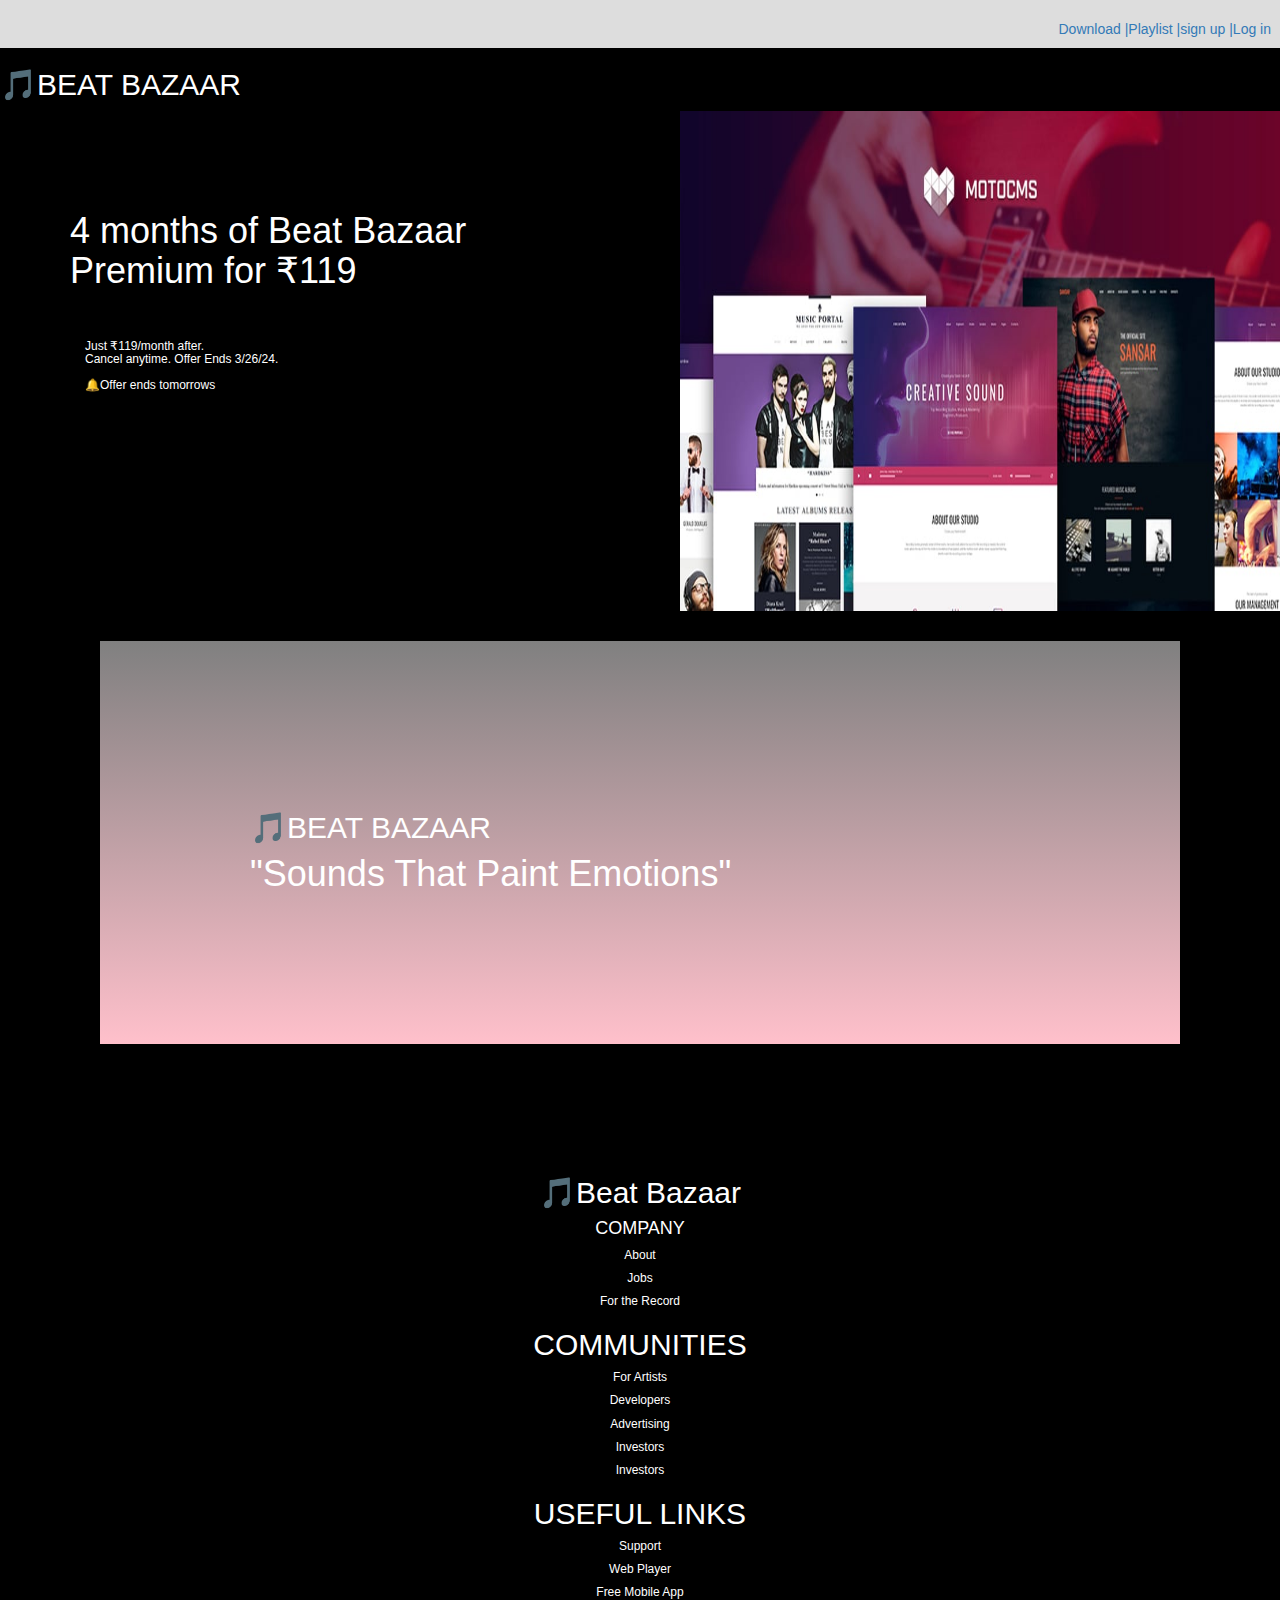
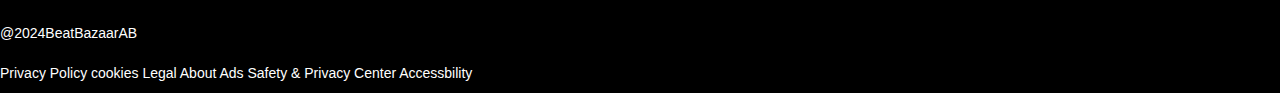
<file: index.html>
<!DOCTYPE html>
<html lang="en">
<head>
    <meta charset="UTF-8">
    <meta name="viewport" content="width=device-width, initial-scale=1.0">
    <title>Beat Bazaar - Hear free music</title>
    <link rel="stylesheet" href="style.css">
    <link rel="stylesheet" href="https://maxcdn.bootstrapcdn.com/bootstrap/3.4.1/css/bootstrap.min.css">
    </head>

    <div class="nav">
        <nav>
            <ul>
                <li><a href="login.html">Log in  </a></li>
                <li><a href="signup.html">sign up | </a></li>
                <li><a href="Beat bazaar-playlist.html">Playlist | </a></li>
                <li><a href="">Download | </a></li>
               
            </ul>
        </nav>
    </div>
    
<body style="font-family: 'Trebuchet MS', 'Lucida Sans Unicode', 'Lucida Grande', 'Lucida Sans', Arial, sans-serif; color:white; background-color:black;">
    <h2>🎵BEAT BAZAAR</h2>

    <img src="music2.jpg" alt="music" width="600" height="500">
    <br>
    <br>
    <br>
    <br>
     <div class="container">
            <h1>4 months of Beat Bazaar
                <br>
        
                Premium for ₹119
                <br>
                <br>
                <div class="container">
               <h6>Just ₹119/month after.
                <br>
                Cancel anytime. Offer Ends 3/26/24.
                <br>
                <br>
                🔔Offer ends tomorrows</h6>
        </div>

<div class="pin">
    <h2>🎵BEAT BAZAAR</h2>
    "Sounds That Paint Emotions"

</div>



<br>
<br>









        <div class="demo4">
        <h2>🎵Beat Bazaar</h2>

        <div class="demo1">
            
            <h4> COMPANY</h4>
            <h6>About</h6>
               <h6> Jobs</h6>
               <h6>For the Record</h6> 
               </div>
<div class="demo2">
    <h2>COMMUNITIES</h2>
    <h6>For Artists</h6>
   <h6>Developers</h6> 
   <h6>Advertising</h6> 
   <h6>Investors</h6> 
    <h6>Investors</h6>
</div>
              
<!-- <div class="demo3"> -->

    <h2>USEFUL LINKS</h2>
    <h6>Support</h6>
    <h6>Web Player</h6>
    <h6>Free Mobile App</h6>
    </div>
            
</div>

</div>        
        
</body>
</html>

<copy>@2024BeatBazaarAB</copy>
<br>
<br>
<p>Privacy Policy            cookies          Legal         About Ads       Safety & Privacy Center      Accessbility</p>
</file>
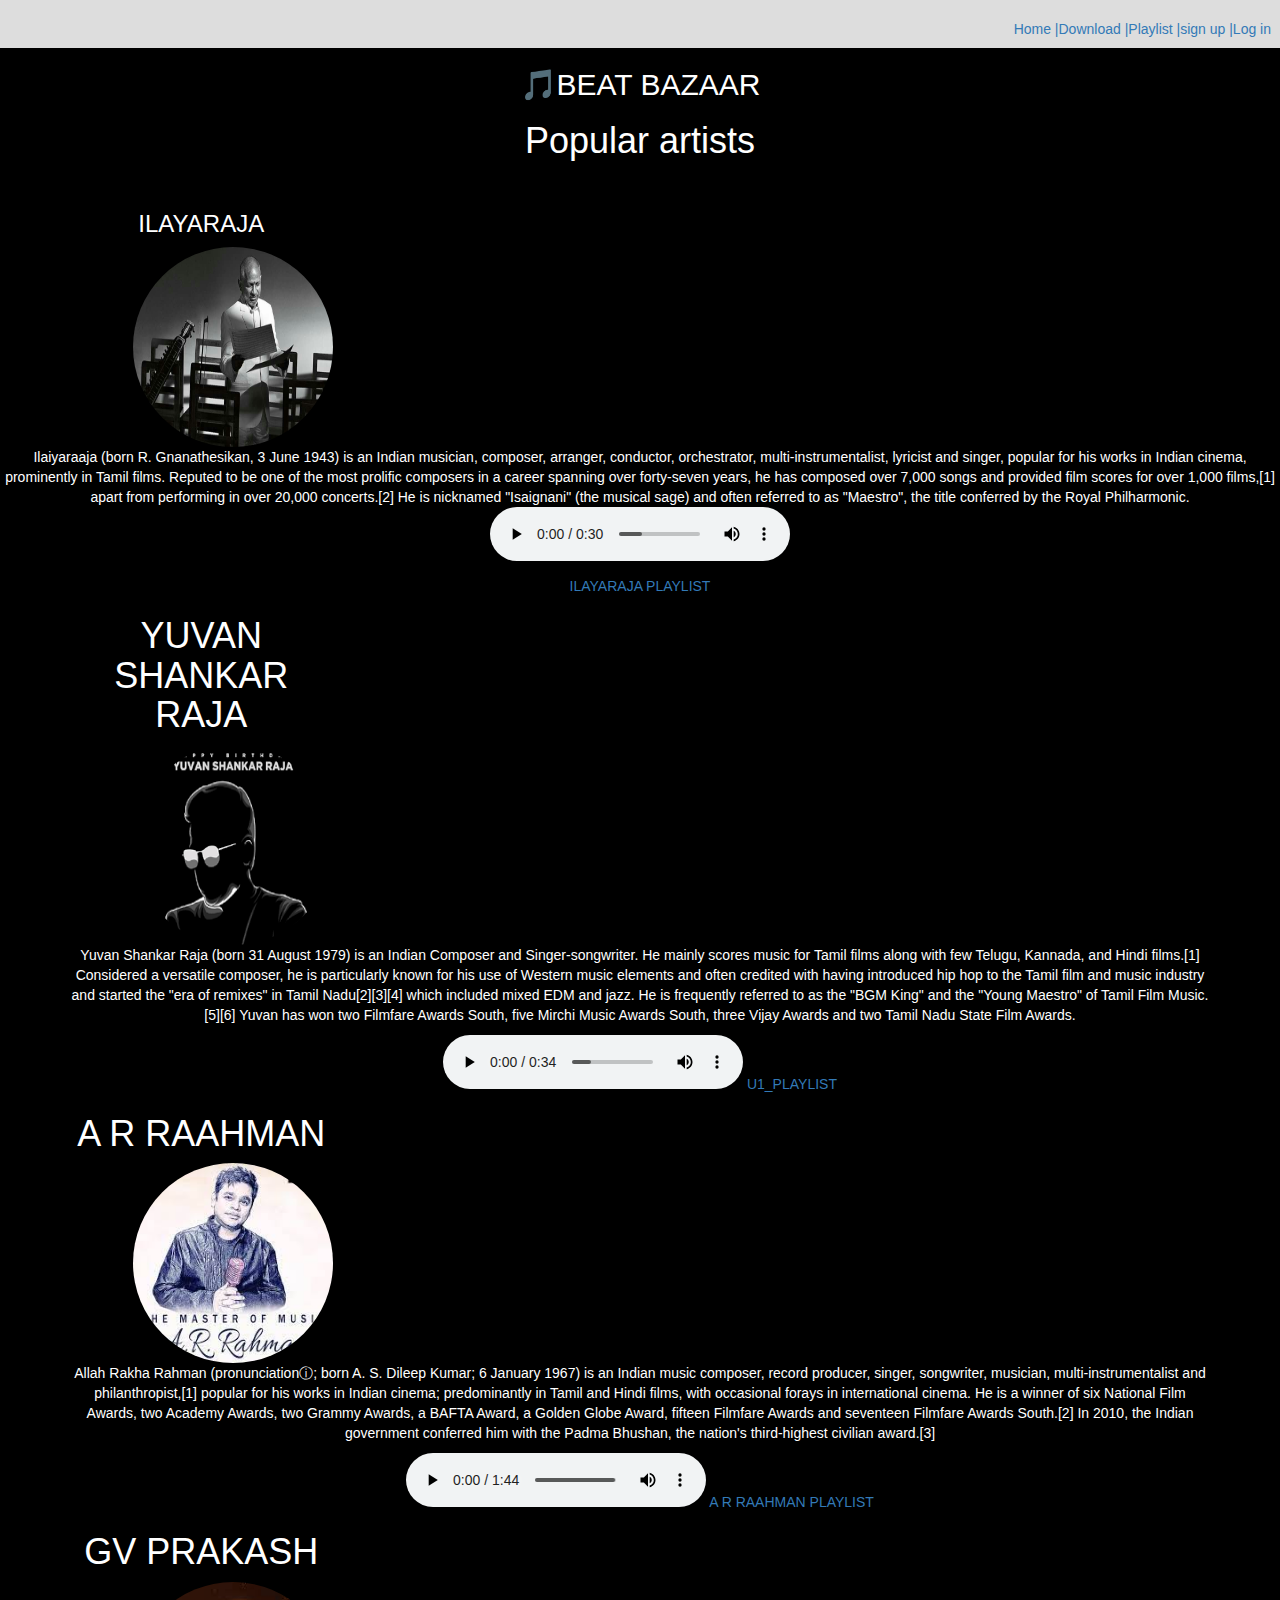
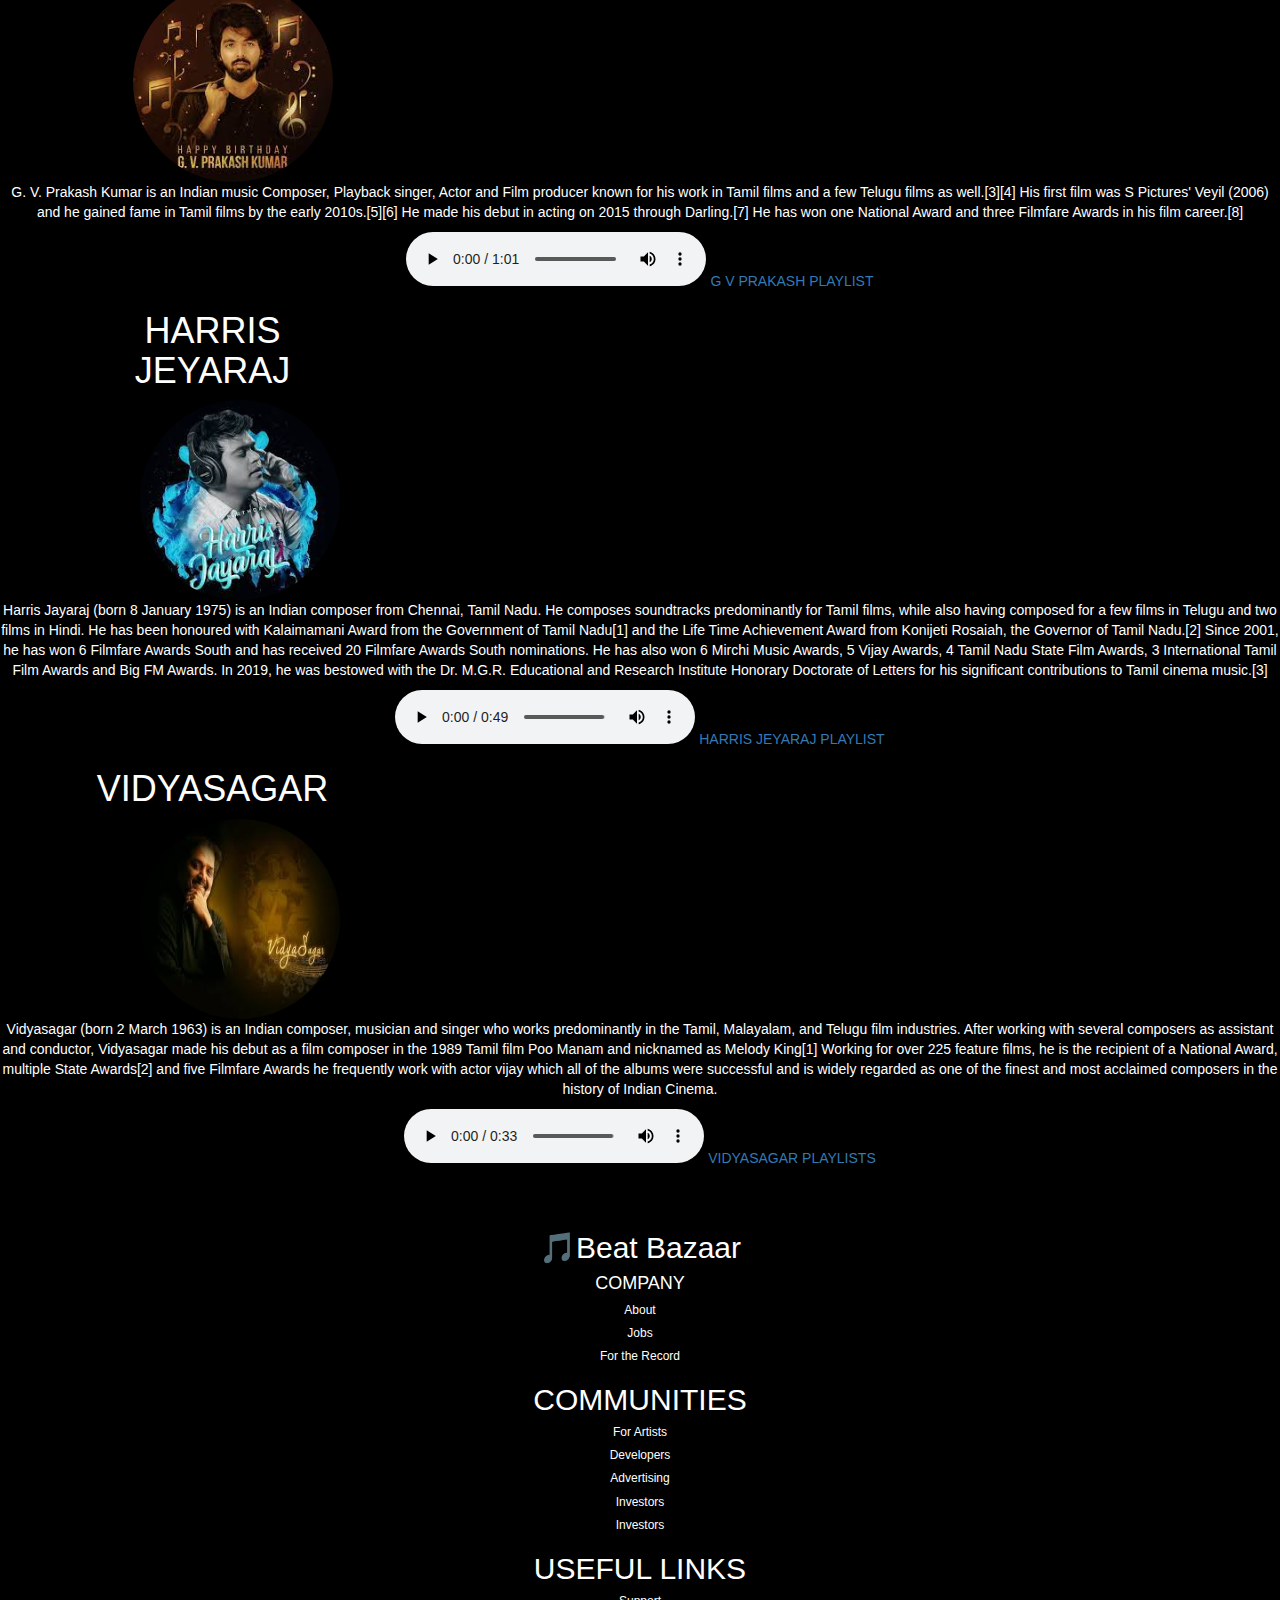
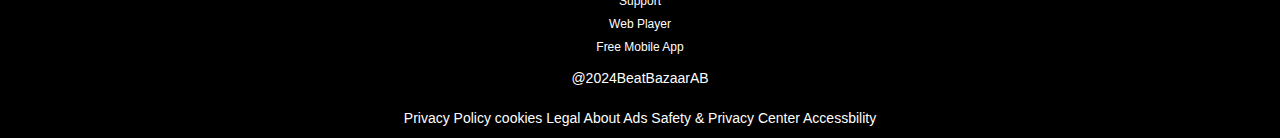
<file: Beat bazaar-playlist.html>
<!DOCTYPE html>
<html>
    <head>
        <title>BEAT BAZAAR</title>
        <meta charset="utf-8">
        <meta name="viewport" content="width=device-width, initial-scale=1">
        <link rel="stylesheet" href="style.css">
        <link rel="stylesheet" href="https://maxcdn.bootstrapcdn.com/bootstrap/3.4.1/css/bootstrap.min.css">
    </head>
    <div class="nav">
        <nav>
            <ul>
                <li><a href="login.html">Log in  </a></li>
                <li><a href="signup.html">sign up | </a></li>
                <li><a href="Beat bazaar-playlist.html">Playlist | </a></li>
                <li><a href="">Download | </a></li>
                <li><a href="index.html">Home | </a></li>
            </ul>
        </nav>
    </div>
        
    <body style="text-align:center; color:white; background-color:black;">

        

        <h2>🎵BEAT BAZAAR</h2>
        <div id="demos">
            <h1>Popular artists</h1>
        </div>
        
        
            <br>
            <div class="outerbox">

            
            <div class="container">
                <div class="row">
            
            
            <div class="col-md-3">
                        <h3>ILAYARAJA</h3>
                        <img src="raja.jpg" class="img-circle" alt="ILAYARAJA" WIDTH="200px" height="200px">
                    </div>
            </div>
            </div>
            
            <center>
                <p>Ilaiyaraaja (born R. Gnanathesikan, 3 June 1943) is an Indian musician, composer, arranger, conductor, orchestrator, multi-instrumentalist, lyricist and singer, popular for his works in Indian cinema, prominently in Tamil films. Reputed to be one of the most prolific composers in a career spanning over forty-seven years, he has composed over 7,000 songs and provided film scores for over 1,000 films,[1] apart from performing in over 20,000 concerts.[2] He is nicknamed "Isaignani" (the musical sage) and often referred to as "Maestro", the title conferred by the Royal Philharmonic.
                    <audio controls
source src="enthan-kadhal-ennavendru-sollamal-guna-whats-app-status-surya-james-p-1-57049.mp3"></audio>
                </p>
                <a href="https://gaana.com/playlist/gaana-dj-illayaraja-top-50-tamil" target="_blank">ILAYARAJA PLAYLIST</a>
                        
            </center>

                  
                </div>                    
<div class="outerbox">


        <div class="container">
            <div class="row">
                <div class="col-md-3">
                    <h1>YUVAN SHANKAR RAJA</h1>
                    <img src="download.png" class="img-circle" alt="UVAN"  WIDTH="200px" height="200px">
                    
                    
                 </div>
            </div>
            <center>
                <p>Yuvan Shankar Raja (born 31 August 1979) is an Indian Composer and Singer-songwriter. He mainly scores music for Tamil films along with few Telugu, Kannada, and Hindi films.[1] Considered a versatile composer, he is particularly known for his use of Western music elements and often credited with having introduced hip hop to the Tamil film and music industry and started the "era of remixes" in Tamil Nadu[2][3][4] which included mixed EDM and jazz. He is frequently referred to as the "BGM King" and the "Young Maestro" of Tamil Film Music.[5][6] Yuvan has won two Filmfare Awards South, five Mirchi Music Awards South, three Vijay Awards and two Tamil Nadu State Film Awards.</p>
                <audio controls
                source src="orukalkannadi-20352.mp3"></audio>
                <a href="https://gaana.com/playlist/prajisha-praju-u1-hits" target="_blank">U1_PLAYLIST</a>
           
            </center>
            
            
        </div>
        <div class="outerbox">

        
        <div class="container">
            <div class="row">
                <div class="col-md-3">
                    <H1>A R RAAHMAN</H1>
                    <img src="ar.jfif" class="img-circle" alt="AR" WIDTH="200px" height="200px">

                    


    
                </div>
            </div>
            <center>
                <p>Allah Rakha Rahman (pronunciationⓘ; born A. S. Dileep Kumar; 6 January 1967) is an Indian music composer, record producer, singer, songwriter, musician, multi-instrumentalist and philanthropist,[1] popular for his works in Indian cinema; predominantly in Tamil and Hindi films, with occasional forays in international cinema. He is a winner of six National Film Awards, two Academy Awards, two Grammy Awards, a BAFTA Award, a Golden Globe Award, fifteen Filmfare Awards and seventeen Filmfare Awards South.[2] In 2010, the Indian government conferred him with the Padma Bhushan, the nation's third-highest civilian award.[3]</p>
               <audio controls 
               source src="ar.mp3"></audio>
               
                <a href="https://gaana.com/playlist/gaana-dj-arrahman-hits" target="_blank">A R RAAHMAN PLAYLIST</a>
            
            </center>
            </div>
            <div class="outerbox">
        <div class="container">
            <div class="row">
                <div class="col-md-3">
                    <h1>GV PRAKASH</h1>
                    <img src="gv.jfif" class="img-circle" alt="gv" WIDTH="200px" height="200px">
                    </div>
                    </div>
                    </div>
                    <center>
                        <p>G. V. Prakash Kumar is an Indian music Composer, Playback singer, Actor and Film producer known for his work in Tamil films and a few Telugu films as well.[3][4] His first film was S Pictures' Veyil (2006) and he gained fame in Tamil films by the early 2010s.[5][6] He made his debut in acting on 2015 through Darling.[7] He has won one National Award and three Filmfare Awards in his film career.[8]</p>
                       <audio controls
                       source src="aud-20180612-wa0013-41174.mp3"></audio>
                        <a href="https://gaana.com/playlist/gaana-dj-best-of-g-v-prakash"  target="_blank">G V PRAKASH PLAYLIST</a>
                    </center>
                    
                    
                
        </div>
            </div>
            <div class="outerbox">
                 
            
       <div class="container">
        <div class="column">
            <div class="col-md-3">
            
                <h1>HARRIS JEYARAJ</h1>
                <img src="hj.jfif" class="img-circle" alt="harris" WIDTH="200px" height="200px">
                <br>
                   </div>
        </div>
        </div>
        <center>
            <p>Harris Jayaraj (born 8 January 1975) is an Indian composer from Chennai, Tamil Nadu. He composes soundtracks predominantly for Tamil films, while also having composed for a few films in Telugu and two films in Hindi.

                He has been honoured with Kalaimamani Award from the Government of Tamil Nadu[1] and the Life Time Achievement Award from Konijeti Rosaiah, the Governor of Tamil Nadu.[2] Since 2001, he has won 6 Filmfare Awards South and has received 20 Filmfare Awards South nominations. He has also won 6 Mirchi Music Awards, 5 Vijay Awards, 4 Tamil Nadu State Film Awards, 3 International Tamil Film Awards and Big FM Awards. In 2019, he was bestowed with the Dr. M.G.R. Educational and Research Institute Honorary Doctorate of Letters for his significant contributions to Tamil cinema music.[3]</p>
            <audio controls
            source src="aji-1-thee-illai-masstamilan-com-aetrim1556598912744-46061.mp3"></audio>
                <a href="https://gaana.com/playlist/gaana-dj-best-of-harris-jayaraj" target="_blank">HARRIS JEYARAJ PLAYLIST</a>
        
        </center>
        </div>
       <div class="outerbox">
        <div class="container">
            <div class="column">
                <div class="col-md-3">
                    <h1>VIDYASAGAR</h1>
                    <img src="vid.jfif" class="img-circle" alt="vidyasagar" WIDTH="200px" height="200px">
                    
                </div>
            </div>
            </div>
<center>
    <p>Vidyasagar (born 2 March 1963) is an Indian composer, musician and singer who works predominantly in the Tamil, Malayalam, and Telugu film industries. After working with several composers as assistant and conductor, Vidyasagar made his debut as a film composer in the 1989 Tamil film Poo Manam and nicknamed as Melody King[1] Working for over 225 feature films, he is the recipient of a National Award, multiple State Awards[2] and five Filmfare Awards he frequently work with actor vijay which all of the albums were successful and is widely regarded as one of the finest and most acclaimed composers in the history of Indian Cinema.</p>
    <audio controls
    source src="Malare Mounama Ringtone.mp3"></audio>
    <a href="https://gaana.com/playlist/gaana-dj-hits-of-vidyasagar-tamil" target="_blank">VIDYASAGAR PLAYLISTS</a>
</center>
</div>

<br>
<br>
<div class="demo4">
    <h2>🎵Beat Bazaar</h2>

    <div class="demo1">
        
        <h4> COMPANY</h4>
        <h6>About</h6>
           <h6> Jobs</h6>
           <h6>For the Record</h6> 
           </div>
<div class="demo2">
<h2>COMMUNITIES</h2>
<h6>For Artists</h6>
<h6>Developers</h6> 
<h6>Advertising</h6> 
<h6>Investors</h6> 
<h6>Investors</h6>
</div>
          
<!-- <div class="demo3"> -->

<h2>USEFUL LINKS</h2>
<h6>Support</h6>
<h6>Web Player</h6>
<h6>Free Mobile App</h6>
</div>
        
</div>

</div>        
    
</body>
</html>

<copy>@2024BeatBazaarAB</copy>
<br>
<br>
<p>Privacy Policy            cookies          Legal         About Ads       Safety & Privacy Center      Accessbility</p>


        
        
 
    </body>
</html>
</file>
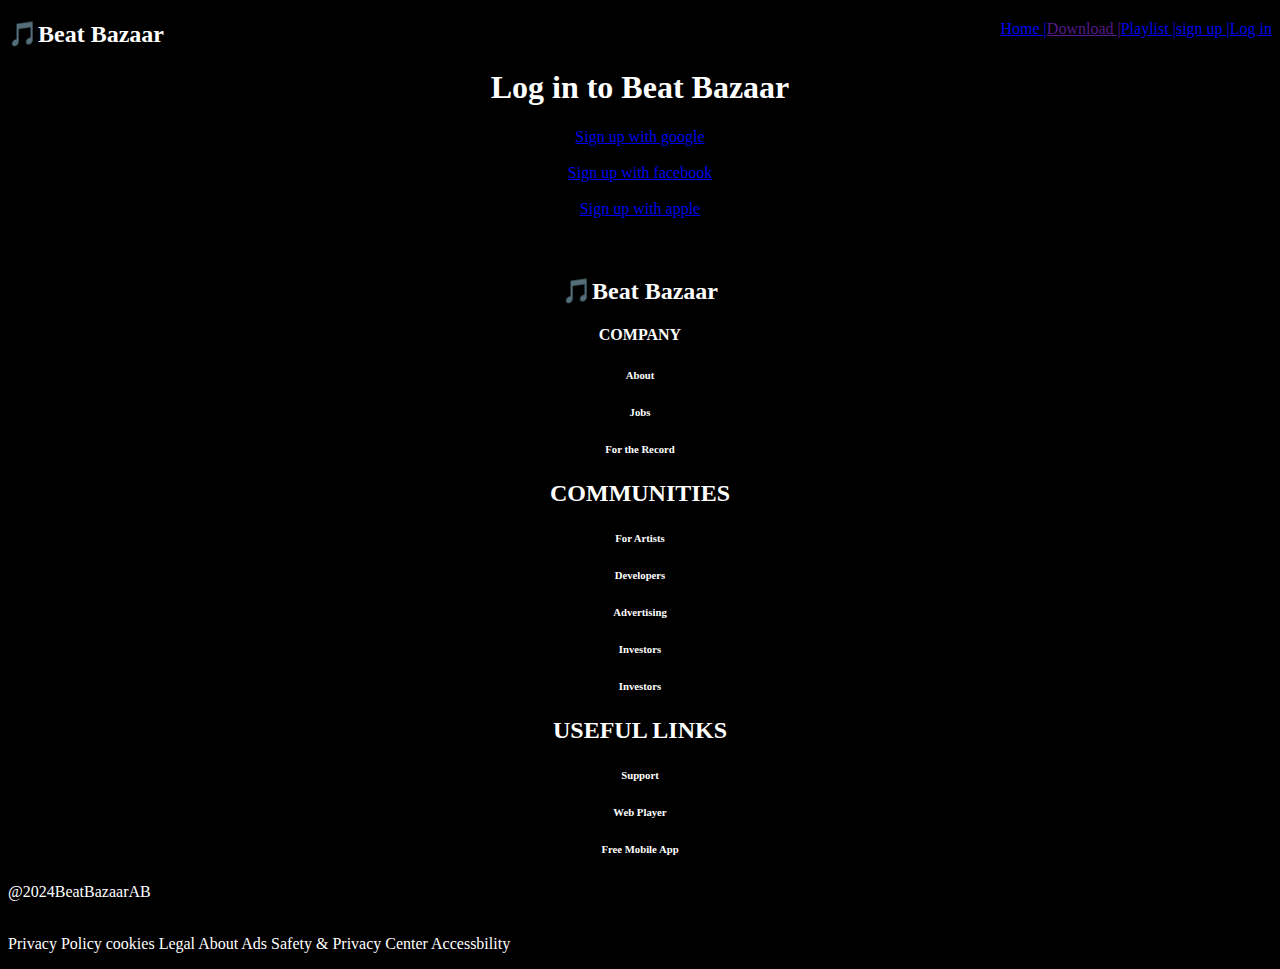
<file: login.html>
<!DOCTYPE html>
<html lang="en">
<head>
    <meta charset="UTF-8">
    <meta name="viewport" content="width=device-width, initial-scale=1.0">
    <link rel="stylesheet" href="style.css">
    <title>login</title>
   
</head>
<!-- <div class="nav"> -->
    <nav>
        <ul>
            <li><a href="login.html">Log in  </a></li>
            <li><a href="signup.html">sign up | </a></li>
            <li><a href="Beat bazaar-playlist.html">Playlist | </a></li>
            <li><a href="">Download | </a></li>
            <li><a href="index.html">Home | </a></li>
            
        </ul>
    </nav>
</div>
<body style="color:white; background-color:black;">
    <div class="container">
<h2>🎵Beat Bazaar</h2>
</div>
<div>
    <center>
        <h1>Log in to Beat Bazaar</h1>
        <a href="https://accounts.google.com/o/oauth2/v2/auth/oauthchooseaccount?response_type=code&access_type=offline&client_id=1046568431490-ij1gi5shcp2gtorls09frkc56d4mjbe2.apps.googleusercontent.com&state=AQCbFeY5uMrG91cUmqwlRq6H8JHQxYA0qmDc8DfrAa8QW1r2XkFkiY6723IPE%2For%2BG4NObrkaOKp7P0TgU1tQhTYPtoB6sp7iWFnlztblNF6KyU02E9xvpxQOGT4yCf4QCZzkYd81WHGM%2FV9qJbl8SJJToQduP6Z1NgxsRDkhkn2CI7dVd9ebAtbDT3z3btEegkWAswpuz%2FdYT%2BcMsdxYSlEs%2FfNL2YTp57Me491Rv%2FsHOSCy75H5OEmsC4f87PCxlZN6rZaRLjm5NnakEaVkxkPloqDzmvcdogQgvz3ste8LerLvmAGijVUmfT769LhCY3SqVZKPdy%2FFdog93YLtJmM9wBdWYLy1dzy%2FYwrYwwdhlFQ9YDCe%2B1AyEMt%2FSFAm4pctxKcKPIjvDi5NK1mjNjQw4k1BjX7YnxAhkncINfxw3clg8jMLJfdOOwZUEn2GFK4vmM0bS8wZVdEMTv%2FqOGIEYiP1FZPna38J1C05IsK9QVPWZDfo6kvTK4UzAvqHlHjePOP1tCu8qFkTXECC9RkhMlsm8MLf7JQnuAZxwftY81jtyKPcAzXc6la9UCnZShZ7eIIG0WoY5YU%2FF%2FU&scope=profile%20email%20openid&redirect_uri=https%3A%2F%2Faccounts.spotify.com%2Flogin%2Fgoogle%2Fredirect%2Fsignup&service=lso&o2v=2&theme=mn&ddm=0&flowName=GeneralOAuthFlow" target="_parent">Sign up with google</a>
        <br>
        <br>
        
        <a href="https://www.facebook.com/login.php?skip_api_login=1&api_key=174829003346&kid_directed_site=0&app_id=174829003346&signed_next=1&next=https%3A%2F%2Fwww.facebook.com%2Fv17.0%2Fdialog%2Foauth%3Fclient_id%3D174829003346%26state%3DAQCGIGKdvK70uslXSSbDef662pcYLx5%252BxlbqqHaHlOyY1Ld8Y6vjWuiLzpiGdS3CxZiqqab1yl9ehwgSvX4QMSo%252F5Io1TclQgdmEmQPsRABLAZ%252FIx4MKyJgNWUUKZvVZljK777%252FQRVwnoLaYaM3YrwEths4WUdLEypDYl9vAVRGocVnp4CciyRb5by1A5z0uWH2eFRmcvq8b5soMC02ZcWAxmopZJ1VVUGBQDpMtdCw2fu9fI3utB8KG2gyAxKDGEqBGqhY9HIkr3jEWPnpkwsT1aOu36Dz%252Bbbsvd%252BQJsKT43FXyPNxKkoE4pXKdAEhGIqZA1S7a4yp5aGuHW96wJk2o32WNigYTxTkKQU3AFUu6rXv96BTBc2eBBzi85JCP05CnljbcXSDMMW4W4PvEiTK%252BK8kKQPU7fK2PWBjzGK3MoWZC0ucZwugovURKZeOECS3g9qt2OVZE%252FRMEJAsE%252FeYLUExNxH5oEHT0SuQVu1gnmTAQoyfSTKn9RzqBRykOBMTw05KERUGvjdZ8wWOTciZ5ihYFpKiAEcftzLiVMJceNi4l%252F2c9GTbXJfTNRQQ%252BP7kcSF7IV%252BHjSYJDJG0O%26redirect_uri%3Dhttps%253A%252F%252Faccounts.spotify.com%252Flogin%252Ffacebook%252Fredirect%252Fsignup%26ret%3Dlogin%26fbapp_pres%3D0%26logger_id%3D909ee4d2-4e76-4092-8f5b-ea51551a7b7d%26tp%3Dunspecified&cancel_url=https%3A%2F%2Faccounts.spotify.com%2Flogin%2Ffacebook%2Fredirect%2Fsignup%3Ferror%3Daccess_denied%26error_code%3D200%26error_description%3DPermissions%2Berror%26error_reason%3Duser_denied%26state%3DAQCGIGKdvK70uslXSSbDef662pcYLx5%252BxlbqqHaHlOyY1Ld8Y6vjWuiLzpiGdS3CxZiqqab1yl9ehwgSvX4QMSo%252F5Io1TclQgdmEmQPsRABLAZ%252FIx4MKyJgNWUUKZvVZljK777%252FQRVwnoLaYaM3YrwEths4WUdLEypDYl9vAVRGocVnp4CciyRb5by1A5z0uWH2eFRmcvq8b5soMC02ZcWAxmopZJ1VVUGBQDpMtdCw2fu9fI3utB8KG2gyAxKDGEqBGqhY9HIkr3jEWPnpkwsT1aOu36Dz%252Bbbsvd%252BQJsKT43FXyPNxKkoE4pXKdAEhGIqZA1S7a4yp5aGuHW96wJk2o32WNigYTxTkKQU3AFUu6rXv96BTBc2eBBzi85JCP05CnljbcXSDMMW4W4PvEiTK%252BK8kKQPU7fK2PWBjzGK3MoWZC0ucZwugovURKZeOECS3g9qt2OVZE%252FRMEJAsE%25" target="_parent">Sign up with facebook</a>
        <br>
        <br>
        <a href="https://appleid.apple.com/auth/authorize?response_type=code&response_mode=form_post&client_id=com.spotify.accounts&state=AQAcZR5aA%2BHgro7gOB0h0JdUzB%2FIrL9JVnGlBWg4JAG47zOWVnNF134mPaEVBNfk0ABBN56GN5BOnuts4F4raxErGmzWx29nKkE5%2FrUvCpNJ3BGgfHXTMHALkJSm338f1wdQsvcynR7v805e2bB8rEXetBfrAzJjd3Jvqe3TT75pQZfHiJNHhAbEYWzQPFK1BovHstPCtnKxtzOKhtnLhplYbyd55%2Ba%2FKHimP4jvE9%2BRfl0FRkWPtLivHijScokp3kS4W2YNID7wc2bDjgK7vbPASXacnOoWdzsBaSSjv6HLFQe4QyzJEfuJeExvbfnLSR9sJo9mQ9qCYrSoOJmQg%2FPWk1HcrDQZ9Xlo8gsnU7NKlzqjGkeBRxxdvQE78HkpGiHib5veC9FH9uwyADdQNVI7sUshGe0ZaGN9Vm2%2FjV3%2Bybep%2FtQTAMbeHTglBNC%2Bj1Hy%2B1yB2yVvmxD%2BlPF7lQq4RBR8t8VxRdbmLup5aaXOTH20ted45MFZAXINeFggqehzm%2BgQnlQDf1HOyLR2r916cxmJXYhzmSkYxqDIyJ9tZFUFvv2eoHki67wI5H7yUAUh32RSz2sAeDt71Yip&scope=name+email&redirect_uri=https%3A%2F%2Faccounts.spotify.com%2Flogin%2Fapple%2Fredirect%2Fsignup" target="_parent">Sign up with apple</a>
    
    
    </center>
</div>

<br>
<br>
<div class="demo4">
    <h2>🎵Beat Bazaar</h2>

    <div class="demo1">
        
        <h4> COMPANY</h4>
        <h6>About</h6>
           <h6> Jobs</h6>
           <h6>For the Record</h6> 
           </div>
<div class="demo2">
<h2>COMMUNITIES</h2>
<h6>For Artists</h6>
<h6>Developers</h6> 
<h6>Advertising</h6> 
<h6>Investors</h6> 
<h6>Investors</h6>
</div>
          
<!-- <div class="demo3"> -->

<h2>USEFUL LINKS</h2>
<h6>Support</h6>
<h6>Web Player</h6>
<h6>Free Mobile App</h6>
</div>
        
</div>

</div>        
    
</body>
</html>

<copy>@2024BeatBazaarAB</copy>
<br>
<br>
<p>Privacy Policy            cookies          Legal         About Ads       Safety & Privacy Center      Accessbility</p>



    
</body>
</html>
</file>
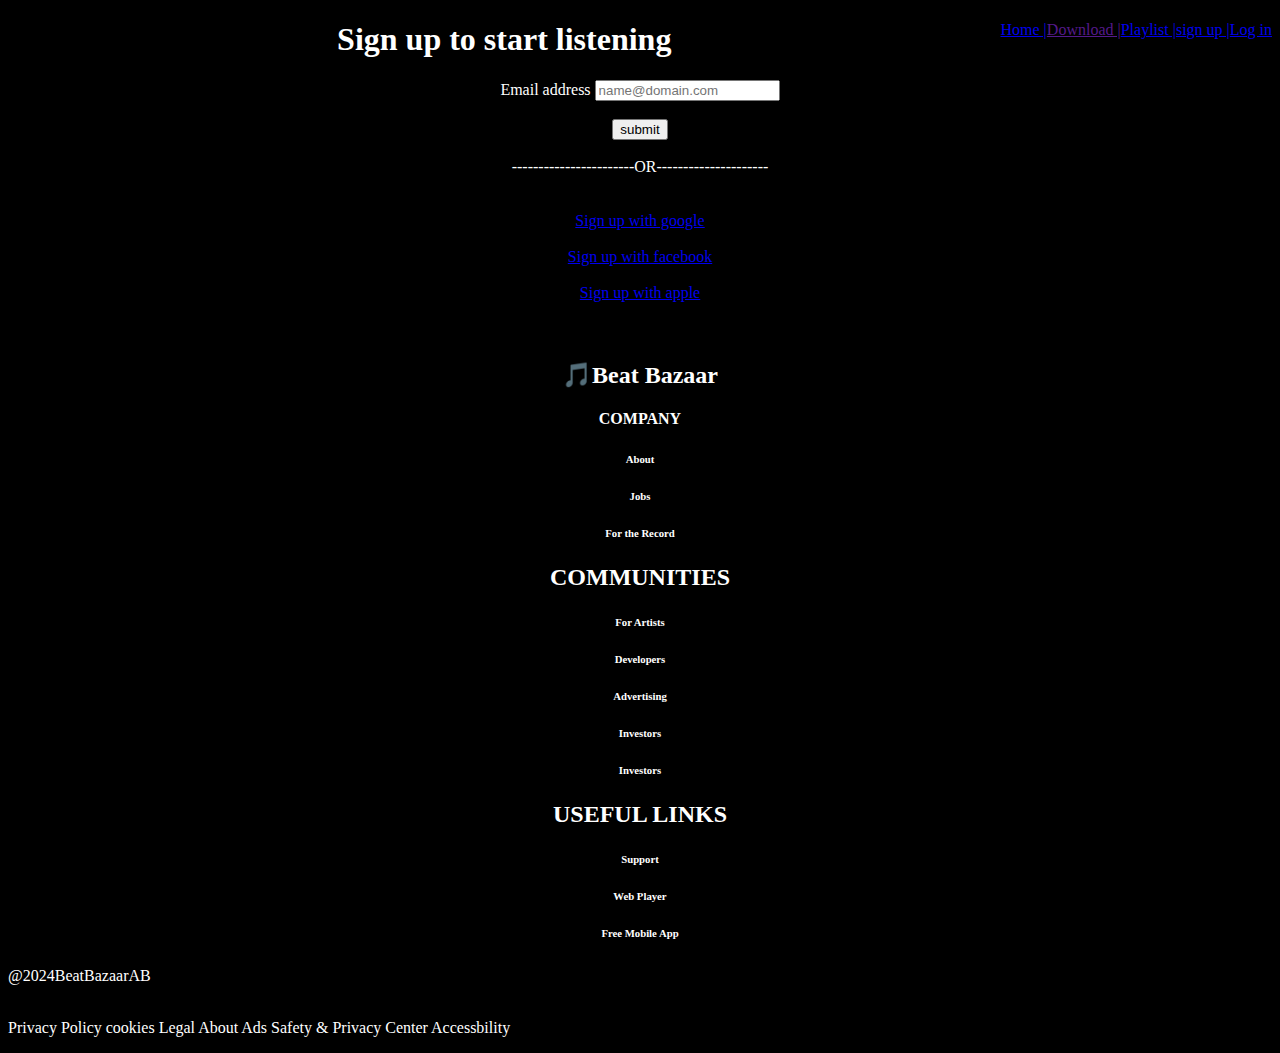
<file: signup.html>
<!DOCTYPE html>
<html lang="en">
<head>
    <meta charset="UTF-8">
    <meta name="viewport" content="width=device-width, initial-scale=1.0">
    <link rel="stylesheet" href="style.css">
    <title>signup</title>
    
</head>

<!-- <div class="nav"> -->
    <nav>
        <ul>
            <li><a href="login.html">Log in  </a></li>
            <li><a href="signup.html">sign up | </a></li>
            <li><a href="Beat bazaar-playlist.html">Playlist | </a></li>
            <li><a href="">Download | </a></li>
            <li><a href="index.html">Home | </a></li>
        </ul>
    </nav>
</div>

<body style="color:white; background-color:black;">
    <div id="header">
        <h1>Sign up to start listening</h1>
        <form action="/action_page.html" method="post">
            <label>Email address</label>
            <input type="email" for="email" placeholder="name@domain.com">
            <br>
            <br>
            
    <input type="submit" value="submit">
<br>
<br>
    <center>
        -----------------------OR---------------------
    </center>
    <br>
    <br>

    <a href="https://accounts.google.com/o/oauth2/v2/auth/oauthchooseaccount?response_type=code&access_type=offline&client_id=1046568431490-ij1gi5shcp2gtorls09frkc56d4mjbe2.apps.googleusercontent.com&state=AQCbFeY5uMrG91cUmqwlRq6H8JHQxYA0qmDc8DfrAa8QW1r2XkFkiY6723IPE%2For%2BG4NObrkaOKp7P0TgU1tQhTYPtoB6sp7iWFnlztblNF6KyU02E9xvpxQOGT4yCf4QCZzkYd81WHGM%2FV9qJbl8SJJToQduP6Z1NgxsRDkhkn2CI7dVd9ebAtbDT3z3btEegkWAswpuz%2FdYT%2BcMsdxYSlEs%2FfNL2YTp57Me491Rv%2FsHOSCy75H5OEmsC4f87PCxlZN6rZaRLjm5NnakEaVkxkPloqDzmvcdogQgvz3ste8LerLvmAGijVUmfT769LhCY3SqVZKPdy%2FFdog93YLtJmM9wBdWYLy1dzy%2FYwrYwwdhlFQ9YDCe%2B1AyEMt%2FSFAm4pctxKcKPIjvDi5NK1mjNjQw4k1BjX7YnxAhkncINfxw3clg8jMLJfdOOwZUEn2GFK4vmM0bS8wZVdEMTv%2FqOGIEYiP1FZPna38J1C05IsK9QVPWZDfo6kvTK4UzAvqHlHjePOP1tCu8qFkTXECC9RkhMlsm8MLf7JQnuAZxwftY81jtyKPcAzXc6la9UCnZShZ7eIIG0WoY5YU%2FF%2FU&scope=profile%20email%20openid&redirect_uri=https%3A%2F%2Faccounts.spotify.com%2Flogin%2Fgoogle%2Fredirect%2Fsignup&service=lso&o2v=2&theme=mn&ddm=0&flowName=GeneralOAuthFlow" target="_parent">Sign up with google</a>
    <br>
    <br>
    
    <a href="https://www.facebook.com/login.php?skip_api_login=1&api_key=174829003346&kid_directed_site=0&app_id=174829003346&signed_next=1&next=https%3A%2F%2Fwww.facebook.com%2Fv17.0%2Fdialog%2Foauth%3Fclient_id%3D174829003346%26state%3DAQCGIGKdvK70uslXSSbDef662pcYLx5%252BxlbqqHaHlOyY1Ld8Y6vjWuiLzpiGdS3CxZiqqab1yl9ehwgSvX4QMSo%252F5Io1TclQgdmEmQPsRABLAZ%252FIx4MKyJgNWUUKZvVZljK777%252FQRVwnoLaYaM3YrwEths4WUdLEypDYl9vAVRGocVnp4CciyRb5by1A5z0uWH2eFRmcvq8b5soMC02ZcWAxmopZJ1VVUGBQDpMtdCw2fu9fI3utB8KG2gyAxKDGEqBGqhY9HIkr3jEWPnpkwsT1aOu36Dz%252Bbbsvd%252BQJsKT43FXyPNxKkoE4pXKdAEhGIqZA1S7a4yp5aGuHW96wJk2o32WNigYTxTkKQU3AFUu6rXv96BTBc2eBBzi85JCP05CnljbcXSDMMW4W4PvEiTK%252BK8kKQPU7fK2PWBjzGK3MoWZC0ucZwugovURKZeOECS3g9qt2OVZE%252FRMEJAsE%252FeYLUExNxH5oEHT0SuQVu1gnmTAQoyfSTKn9RzqBRykOBMTw05KERUGvjdZ8wWOTciZ5ihYFpKiAEcftzLiVMJceNi4l%252F2c9GTbXJfTNRQQ%252BP7kcSF7IV%252BHjSYJDJG0O%26redirect_uri%3Dhttps%253A%252F%252Faccounts.spotify.com%252Flogin%252Ffacebook%252Fredirect%252Fsignup%26ret%3Dlogin%26fbapp_pres%3D0%26logger_id%3D909ee4d2-4e76-4092-8f5b-ea51551a7b7d%26tp%3Dunspecified&cancel_url=https%3A%2F%2Faccounts.spotify.com%2Flogin%2Ffacebook%2Fredirect%2Fsignup%3Ferror%3Daccess_denied%26error_code%3D200%26error_description%3DPermissions%2Berror%26error_reason%3Duser_denied%26state%3DAQCGIGKdvK70uslXSSbDef662pcYLx5%252BxlbqqHaHlOyY1Ld8Y6vjWuiLzpiGdS3CxZiqqab1yl9ehwgSvX4QMSo%252F5Io1TclQgdmEmQPsRABLAZ%252FIx4MKyJgNWUUKZvVZljK777%252FQRVwnoLaYaM3YrwEths4WUdLEypDYl9vAVRGocVnp4CciyRb5by1A5z0uWH2eFRmcvq8b5soMC02ZcWAxmopZJ1VVUGBQDpMtdCw2fu9fI3utB8KG2gyAxKDGEqBGqhY9HIkr3jEWPnpkwsT1aOu36Dz%252Bbbsvd%252BQJsKT43FXyPNxKkoE4pXKdAEhGIqZA1S7a4yp5aGuHW96wJk2o32WNigYTxTkKQU3AFUu6rXv96BTBc2eBBzi85JCP05CnljbcXSDMMW4W4PvEiTK%252BK8kKQPU7fK2PWBjzGK3MoWZC0ucZwugovURKZeOECS3g9qt2OVZE%252FRMEJAsE%25" target="_parent">Sign up with facebook</a>
    <br>
    <br>
    <a href="https://appleid.apple.com/auth/authorize?response_type=code&response_mode=form_post&client_id=com.spotify.accounts&state=AQAcZR5aA%2BHgro7gOB0h0JdUzB%2FIrL9JVnGlBWg4JAG47zOWVnNF134mPaEVBNfk0ABBN56GN5BOnuts4F4raxErGmzWx29nKkE5%2FrUvCpNJ3BGgfHXTMHALkJSm338f1wdQsvcynR7v805e2bB8rEXetBfrAzJjd3Jvqe3TT75pQZfHiJNHhAbEYWzQPFK1BovHstPCtnKxtzOKhtnLhplYbyd55%2Ba%2FKHimP4jvE9%2BRfl0FRkWPtLivHijScokp3kS4W2YNID7wc2bDjgK7vbPASXacnOoWdzsBaSSjv6HLFQe4QyzJEfuJeExvbfnLSR9sJo9mQ9qCYrSoOJmQg%2FPWk1HcrDQZ9Xlo8gsnU7NKlzqjGkeBRxxdvQE78HkpGiHib5veC9FH9uwyADdQNVI7sUshGe0ZaGN9Vm2%2FjV3%2Bybep%2FtQTAMbeHTglBNC%2Bj1Hy%2B1yB2yVvmxD%2BlPF7lQq4RBR8t8VxRdbmLup5aaXOTH20ted45MFZAXINeFggqehzm%2BgQnlQDf1HOyLR2r916cxmJXYhzmSkYxqDIyJ9tZFUFvv2eoHki67wI5H7yUAUh32RSz2sAeDt71Yip&scope=name+email&redirect_uri=https%3A%2F%2Faccounts.spotify.com%2Flogin%2Fapple%2Fredirect%2Fsignup" target="_parent">Sign up with apple</a>
    
        </div>
 </form>

 <br>
 <br>
 <div class="demo4">
    <h2>🎵Beat Bazaar</h2>

    <div class="demo1">
        
        <h4> COMPANY</h4>
        <h6>About</h6>
           <h6> Jobs</h6>
           <h6>For the Record</h6> 
           </div>
<div class="demo2">
<h2>COMMUNITIES</h2>
<h6>For Artists</h6>
<h6>Developers</h6> 
<h6>Advertising</h6> 
<h6>Investors</h6> 
<h6>Investors</h6>
</div>
          
<!-- <div class="demo3"> -->

<h2>USEFUL LINKS</h2>
<h6>Support</h6>
<h6>Web Player</h6>
<h6>Free Mobile App</h6>
</div>
        
</div>

</div>        
    
</body>
</html>

<copy>@2024BeatBazaarAB</copy>
<br>
<br>
<p>Privacy Policy            cookies          Legal         About Ads       Safety & Privacy Center      Accessbility</p>


</body>
</html>
</file>
<file: style.css>
#header{
    text-align:center;
    
}


img{
    float:right;
}
.demo2{
    text-align: center;
}
.demo3{
    text-align: right;
}
.demo4{
    /* border-width:2px;
    border-style:hidden
    border-color: black; */
    /* outline-offset:x; */
    text-align:center;
    border:3px solid black;
}

.pin{
     background-image:linear-gradient(grey,pink);
    padding:150px;
    margin:30px;
}
li{
    display:inline;
}
li {
    float: right;
  }
  
.nav{
    display: block;
    padding: 9px;
    background-color: #dddddd;
  }
/* .outerbox{
    display:grid;
    grid-template-columns:repeat(3,1fr);
    gap:20px;
    margin:20px;
    grid-auto-rows:200px;
  }
 .container{
    background-color:black;
    color:white;
    font-size:2rem;
    display:grid;
    justify-content:center;
    align-items:center;
    gap:20px;
 }
  
   */
#demos{
    text-align:none;
}
</file>
